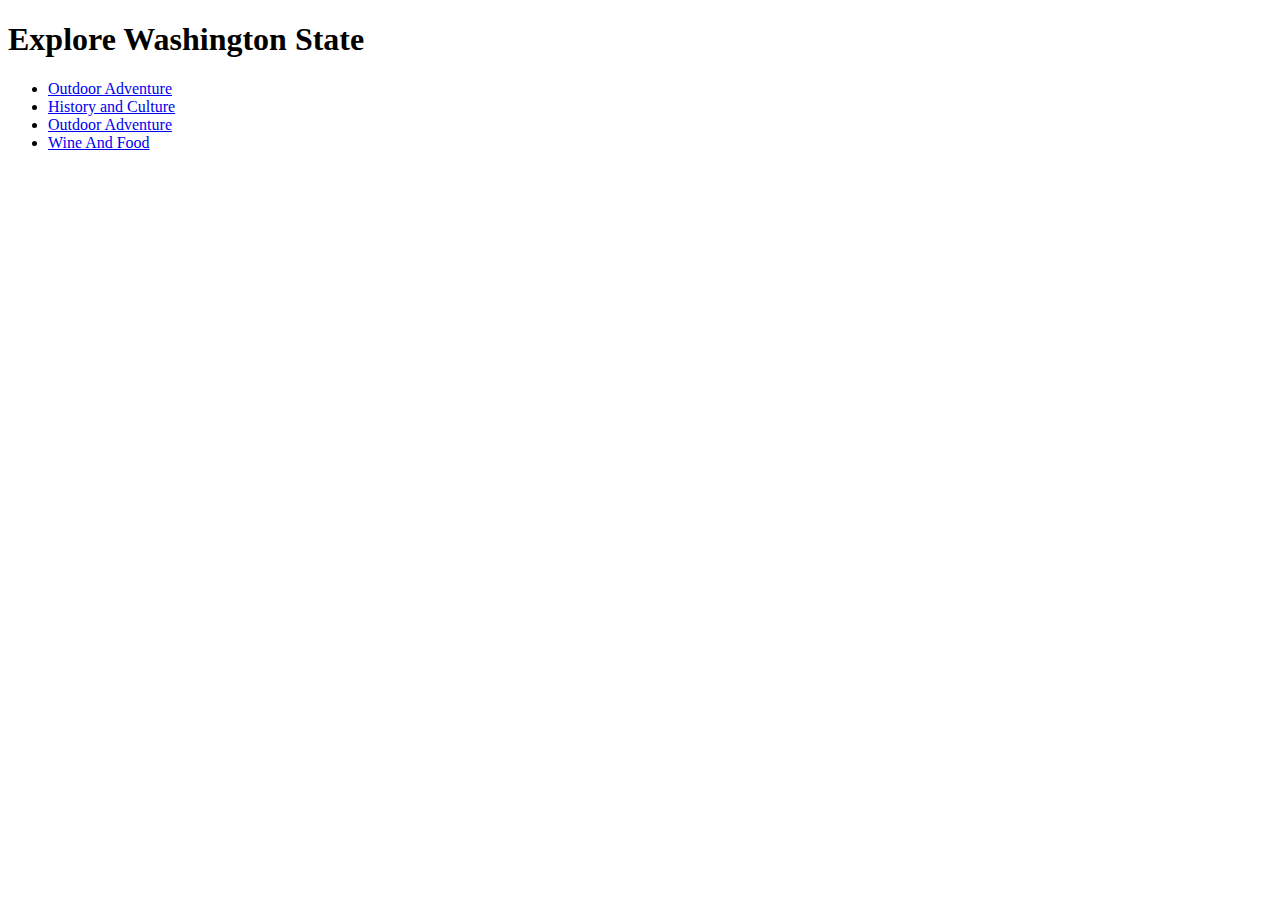
<file: index.html>
<!doctype html>

<html lang="en">
<head>
  <meta charset="utf-8">

  <title>Explore Washington</title>
  <meta name="Explore Washington" content="Somestuff about WA state">
  

  <link rel="stylesheet" href="style.css">

</head>

<body>
  <h1>
  Explore Washington State
  </h1>

  <ul>
  	<li><a href="/outdoor_adventure.html">Outdoor Adventure</a></li>
    <li><a href="/history_and_culture.html">History and Culture</a></li>
    <li><a href="/outdoor_adventure">Outdoor Adventure</a></li>
    <li><a href="Wine_n_food">Wine And Food</a></li>
  	
  
</body>
</html>
</file>
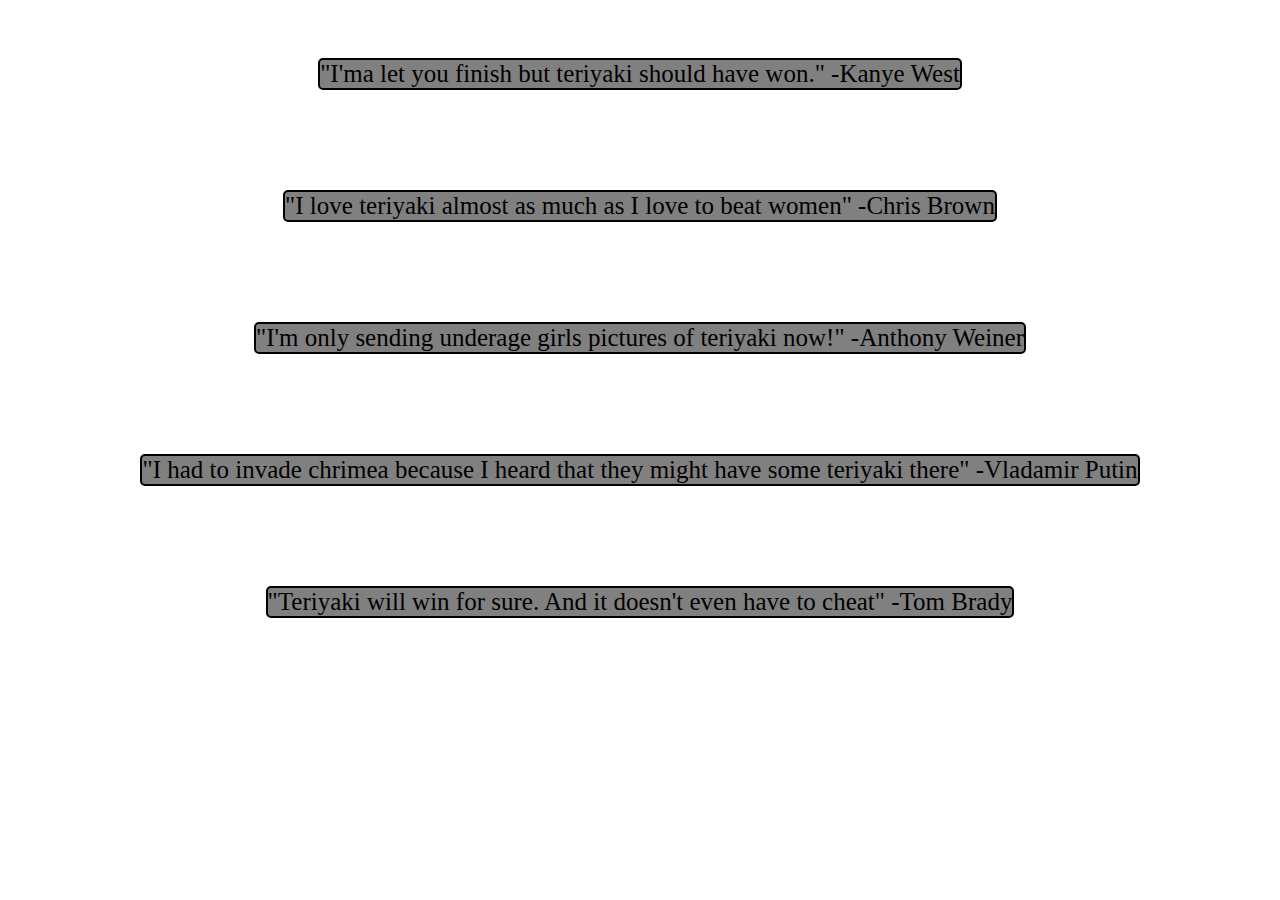
<file: somerandomname/endorsements.html>
<!doctype html>
<html>
	<head>
		<meta charset="utf-8">
		<title>Teriyaki for president</title>
  		<meta name="Teriyaki is the best!!!!" content="teriyaki for president">
  		<link rel="stylesheet" href="style.css">
	</head>
	<body>
		<ul>
			<li>"I'ma let you finish but teriyaki should have won." -Kanye West</li>
			<li>"I love teriyaki almost as much as I love to beat women"  -Chris Brown</li>
			<li>"I'm only sending underage girls pictures of teriyaki now!" -Anthony Weiner</li>
			<li>"I had to invade chrimea because I heard that they might have some teriyaki there" -Vladamir Putin</li>	
			<li>"Teriyaki will win for sure. And it doesn't even have to cheat" -Tom Brady</li>
	</body>
</html>
</file>
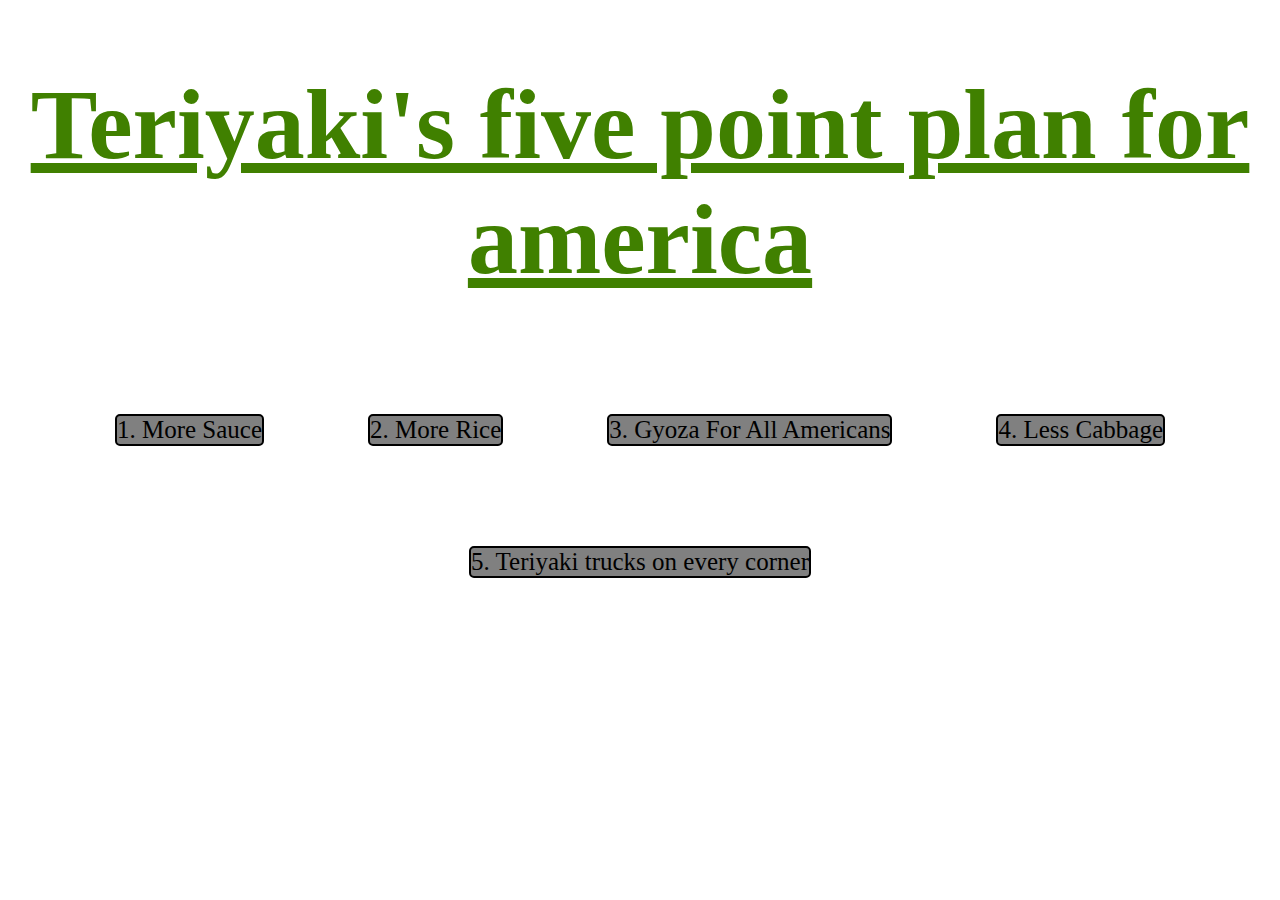
<file: somerandomname/five_point_plan.html>
<!doctype html>
<html>
	<head>
		<title> Teriyakis five point plan </title>
		<meta name="Teriyaki is the best!!!!" content="teriyaki for president">
		<link rel="stylesheet" href="style.css">
	</head>
	<body>
		<h1> Teriyaki's five point plan for america </h1>
		<ul class="fivepointlist">
			<li>1. More Sauce</li>
			<li>2. More Rice </li>
			<li>3. Gyoza For All Americans </li>
			<li>4. Less Cabbage </li>
			<li>5. Teriyaki trucks on every corner </li>
		</ul>
	</body>
</file>
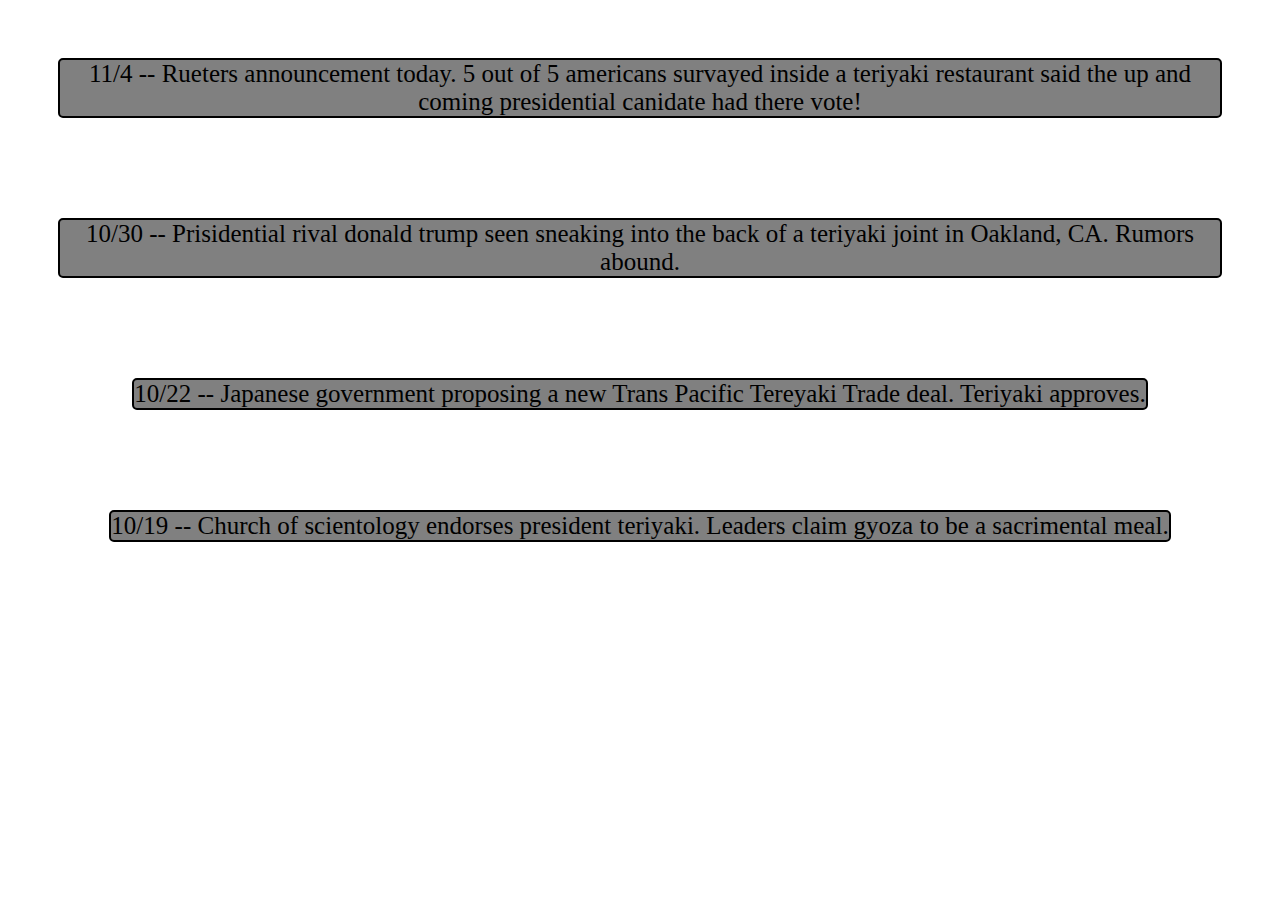
<file: somerandomname/news.html>
<!doctype html>

<html lang="en">
<head>
  <meta charset="utf-8">

  <title>Teriyaki for president</title>
  <meta name="Teriyaki is the best!!!!" content="teriyaki for president">
  <meta name="Haters International" content="teriyakli for president">

  <link rel="stylesheet" href="style.css">

</head>

<body>
	<ul>
		<li> 11/4 -- Rueters announcement today. 5 out of 5 americans survayed inside a teriyaki restaurant said the up and coming presidential canidate had there vote! </li>
		<li> 10/30 -- Prisidential rival donald trump seen sneaking into the back of a teriyaki joint in Oakland, CA. Rumors abound. </li>
		<li> 10/22 -- Japanese government proposing a new Trans Pacific Tereyaki Trade deal. Teriyaki approves. </li>
		<li> 10/19 -- Church of scientology endorses president teriyaki. Leaders claim gyoza to be a sacrimental meal. </li>
</body>
</html>
</file>
<file: style.css>
#top
	{
		padding: 2m;
		text-align: center;
		font-size: 50px;

	}

nav {
 	width: 200px;
    height: 300px;
    border: 1px solid #c3c3c3;
    background: gray;
    align-content: center;
    float: left;
}

main {

	align-content: right;
	width: 700px;
    height: all;
    border: 1px solid #c3c3c3;
   
    -webkit-align-content: center;
    float: left;
    
}

img {
		width: 400px;
		margin: auto;

}
</file>
<file: somerandomname/style.css>
h1
	{
		text-align: center;
		text-decoration: underline;
		color: #408000;
		font-size: 100px;
	}
li
	{
		display: inline-block;
		outline: 3px yellow;
		margin: 2em;
		border-radius: 5px;
		border: 2px solid black;
		background: gray;
		font-size: 25px;



	}

ul {
    list-style-type: none;
    margin: 0;
    padding: 0;
    text-align: center;
} 

nav a
	{

	}

body {
	background-image: url(https://quote.com/blog/wp-content/uploads/2016/06/american-flag.jpg);
}

img {
	display: block;
	border-image: 4px;
	border-color: red;
	margin: auto;


}
</file>
